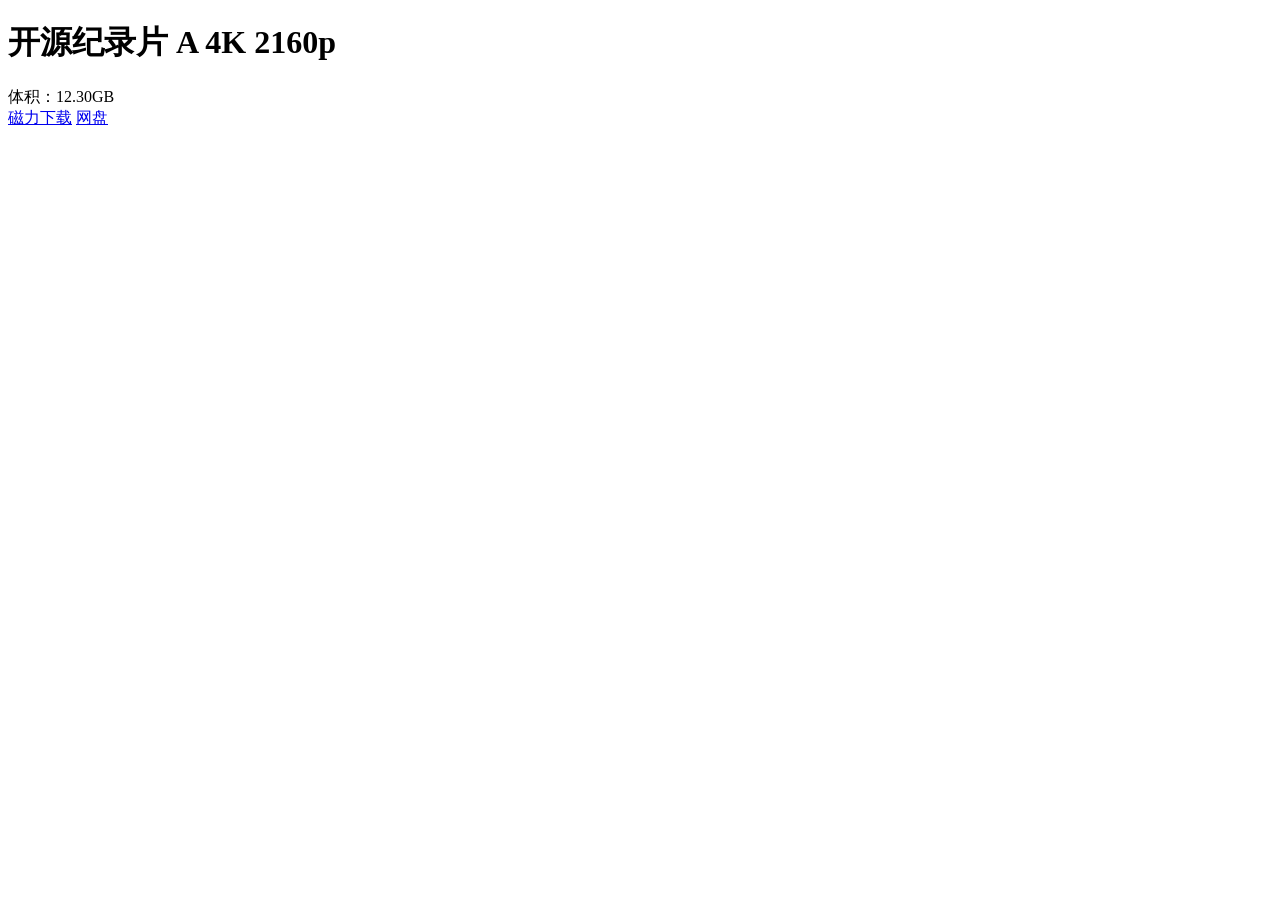
<file: harvester/tests/fixtures/site/detail-1.html>
<!DOCTYPE html>
<html><head><meta charset="gbk"><title>��Դ��¼Ƭ A 4K 2160p</title></head>
<body>
<h1 class="title">��Դ��¼Ƭ A 4K 2160p</h1>
<div class="info">�����12.30GB</div>
<div class="download-box">
  <a href="magnet:?xt=urn:btih:4c265f7267aa0def0123456789abcdef01234567&dn=doc-a.4k.mkv">��������</a>
  <a href="http://example.com/other">����</a>
</div>
</body></html>
</file>
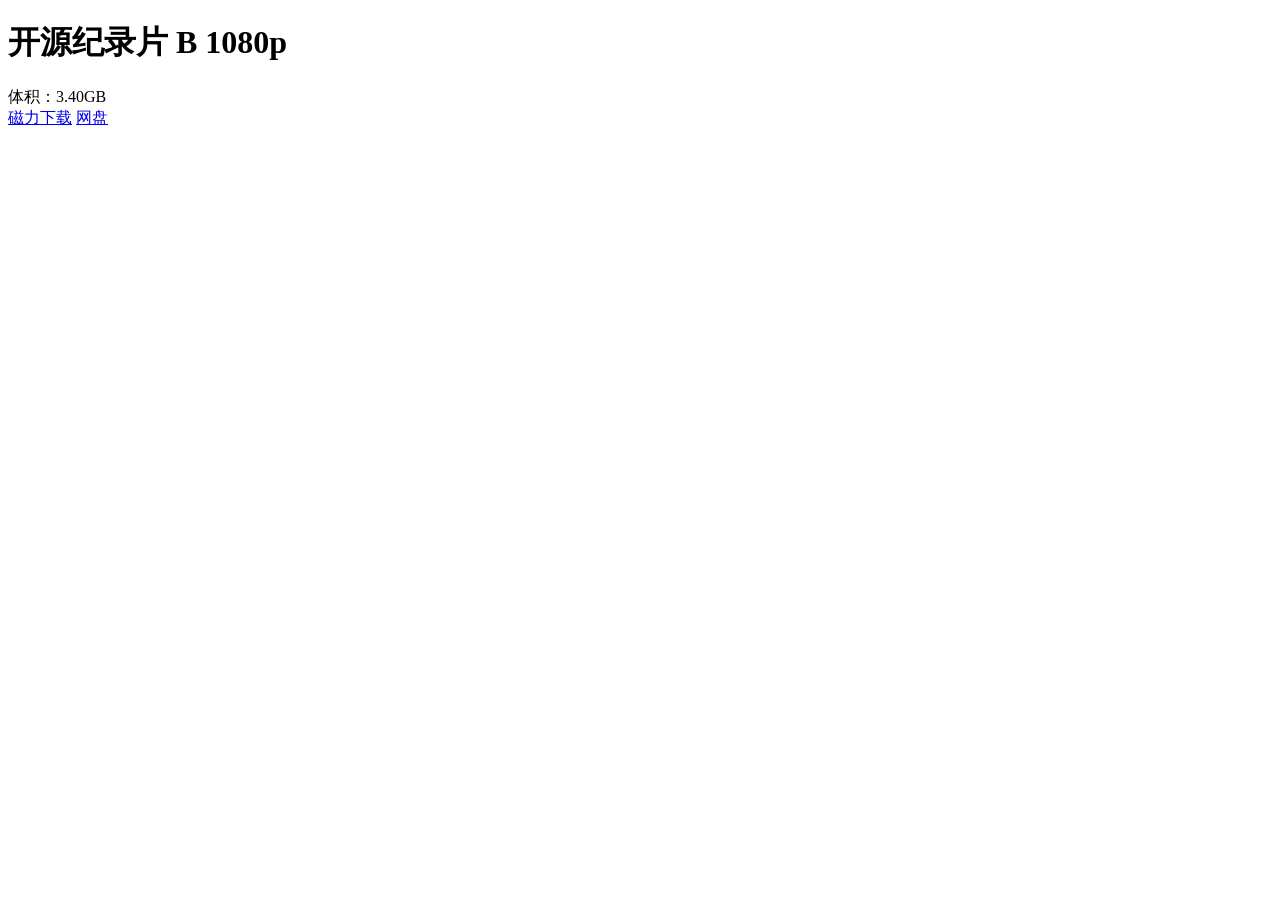
<file: harvester/tests/fixtures/site/detail-2.html>
<!DOCTYPE html>
<html><head><meta charset="gbk"><title>��Դ��¼Ƭ B 1080p</title></head>
<body>
<h1 class="title">��Դ��¼Ƭ B 1080p</h1>
<div class="info">�����3.40GB</div>
<div class="download-box">
  <a href="magnet:?xt=urn:btih:4c265f7367aa0def0123456789abcdef01234567&dn=doc-b.1080p.mp4">��������</a>
  <a href="http://example.com/other">����</a>
</div>
</body></html>
</file>
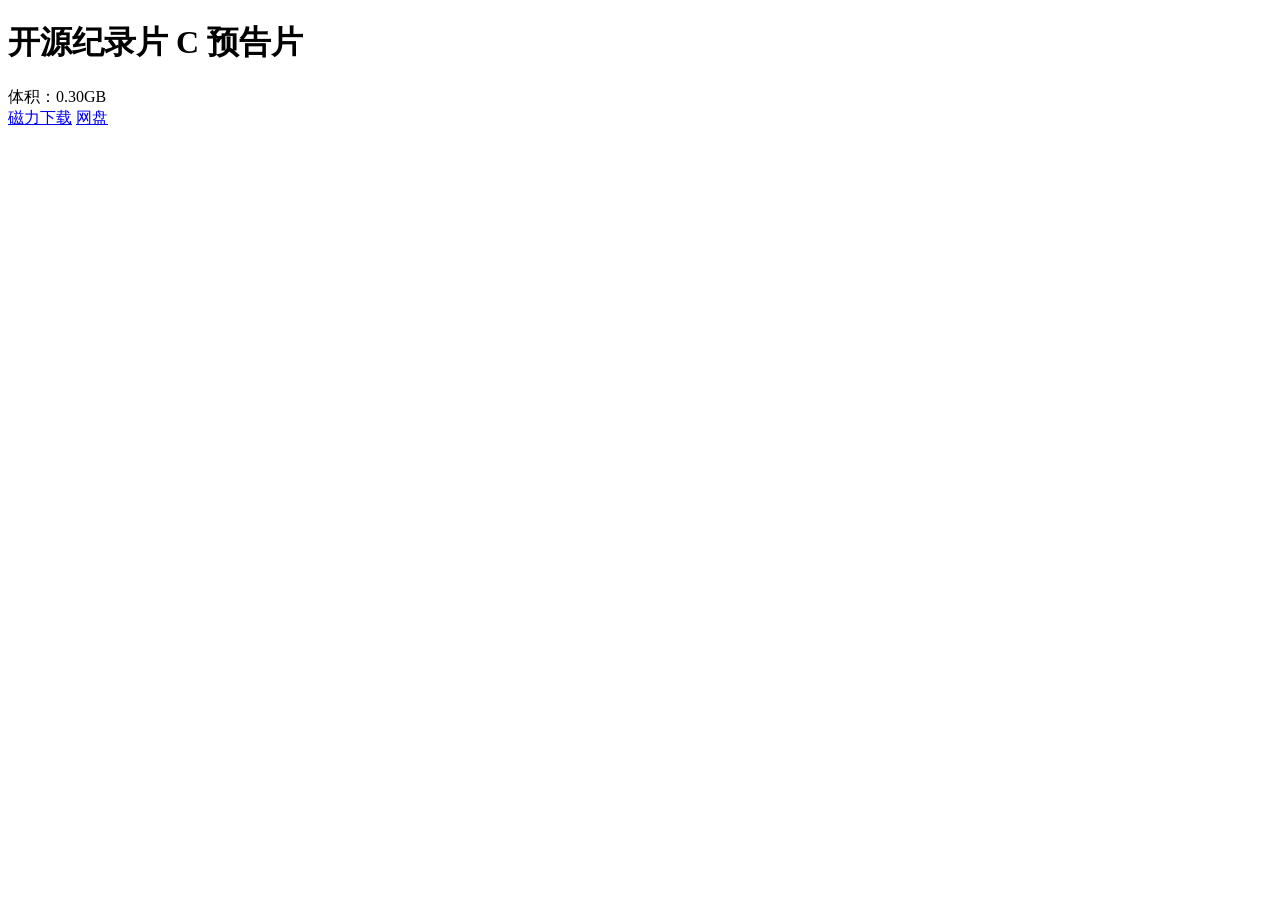
<file: harvester/tests/fixtures/site/detail-3.html>
<!DOCTYPE html>
<html><head><meta charset="gbk"><title>��Դ��¼Ƭ C Ԥ��Ƭ</title></head>
<body>
<h1 class="title">��Դ��¼Ƭ C Ԥ��Ƭ</h1>
<div class="info">�����0.30GB</div>
<div class="download-box">
  <a href="magnet:?xt=urn:btih:4c265f7467aa0def0123456789abcdef01234567&dn=doc-c.trailer.mkv">��������</a>
  <a href="http://example.com/other">����</a>
</div>
</body></html>
</file>
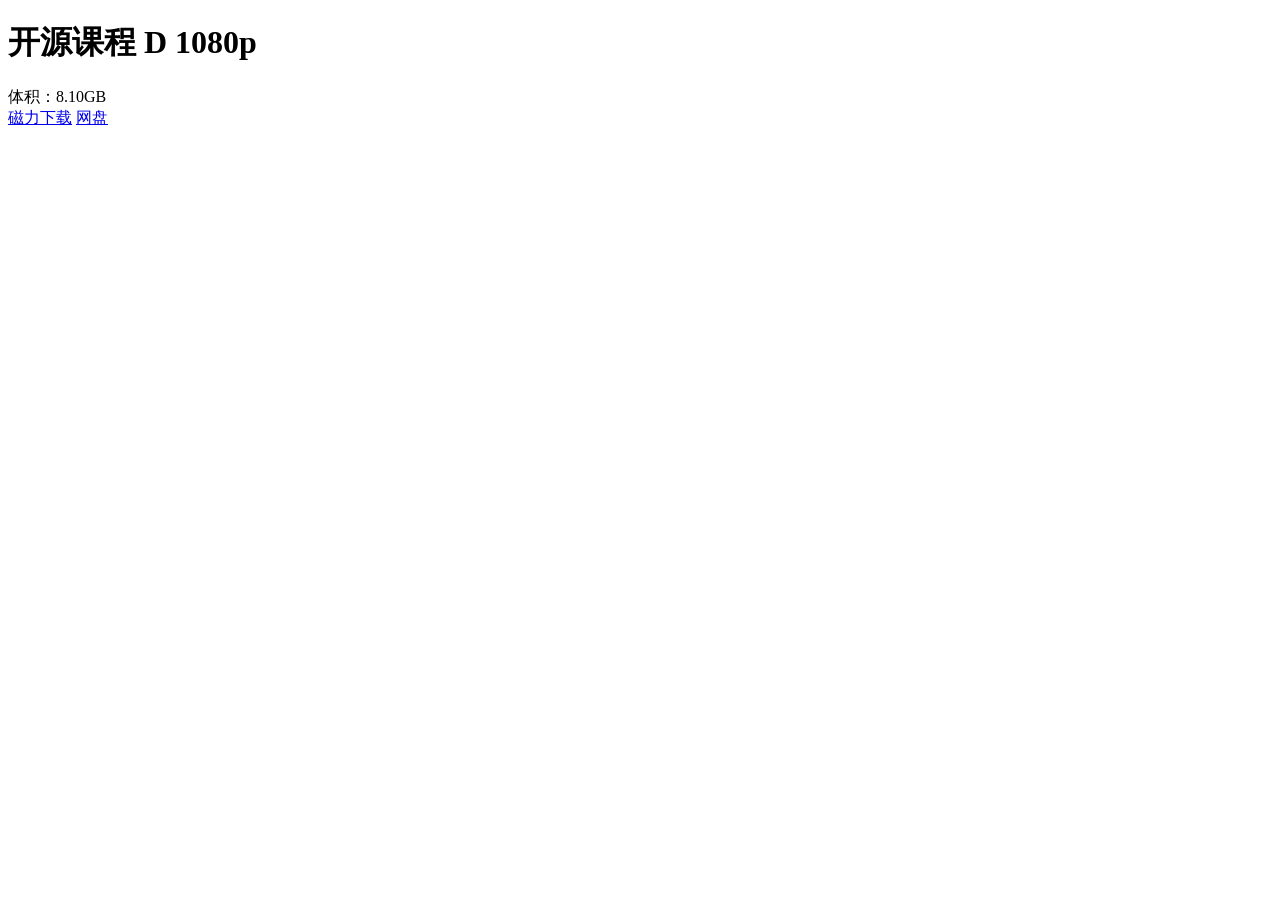
<file: harvester/tests/fixtures/site/detail-4.html>
<!DOCTYPE html>
<html><head><meta charset="gbk"><title>��Դ�γ� D 1080p</title></head>
<body>
<h1 class="title">��Դ�γ� D 1080p</h1>
<div class="info">�����8.10GB</div>
<div class="download-box">
  <a href="magnet:?xt=urn:btih:4c265f7567aa0def0123456789abcdef01234567&dn=course-d.exe">��������</a>
  <a href="http://example.com/other">����</a>
</div>
</body></html>
</file>
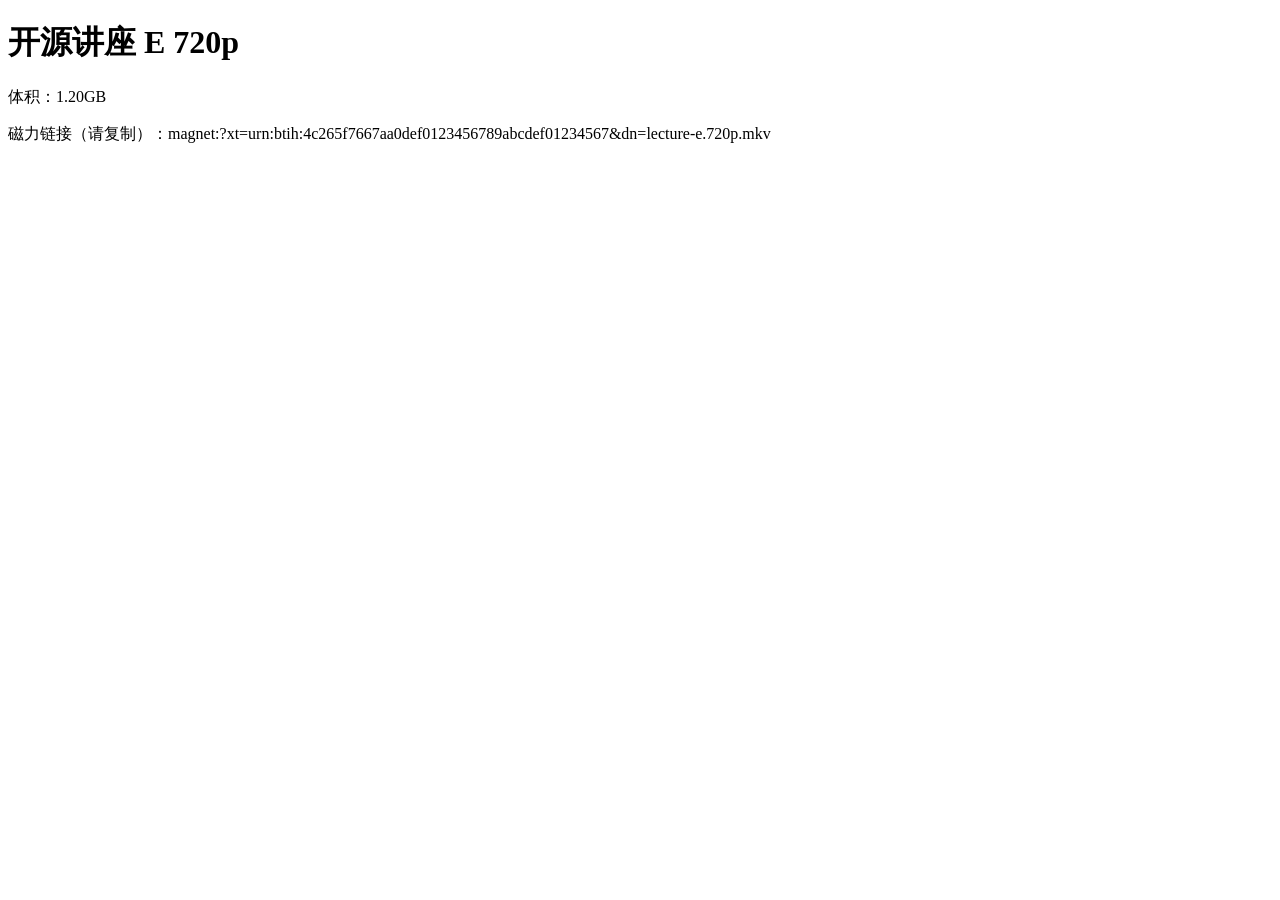
<file: harvester/tests/fixtures/site/detail-5.html>
<!DOCTYPE html>
<html><head><meta charset="gbk"><title>��Դ���� E 720p</title></head>
<body>
<h1 class="title">��Դ���� E 720p</h1>
<div class="info">�����1.20GB</div>
<div class="download-box">
  <p>�������ӣ��븴�ƣ���magnet:?xt=urn:btih:4c265f7667aa0def0123456789abcdef01234567&dn=lecture-e.720p.mkv</p>
</div>
</body></html>
</file>
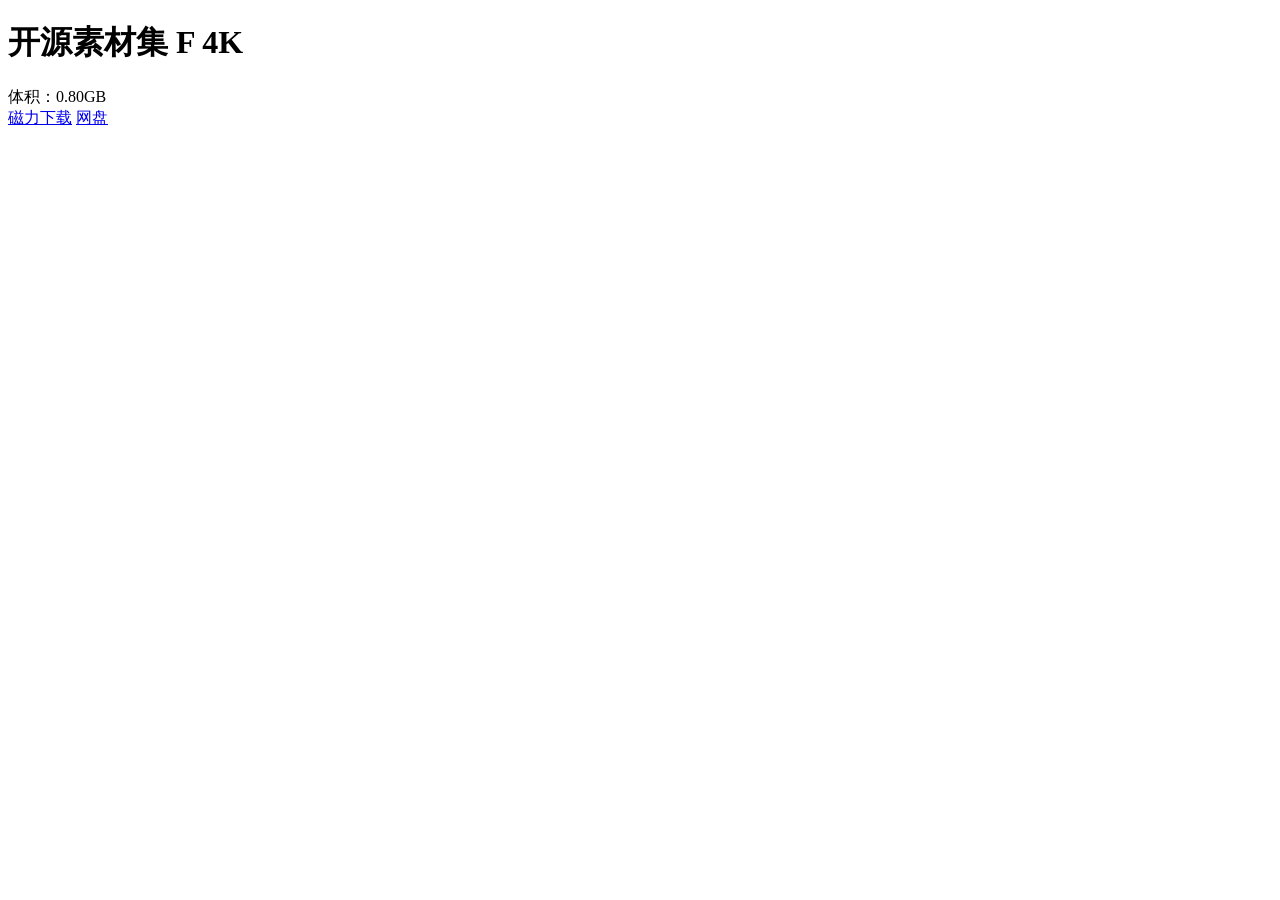
<file: harvester/tests/fixtures/site/detail-6.html>
<!DOCTYPE html>
<html><head><meta charset="gbk"><title>��Դ�زļ� F 4K</title></head>
<body>
<h1 class="title">��Դ�زļ� F 4K</h1>
<div class="info">�����0.80GB</div>
<div class="download-box">
  <a href="magnet:?xt=urn:btih:4c265f7767aa0def0123456789abcdef01234567&dn=footage-f.4k.mov">��������</a>
  <a href="http://example.com/other">����</a>
</div>
</body></html>
</file>
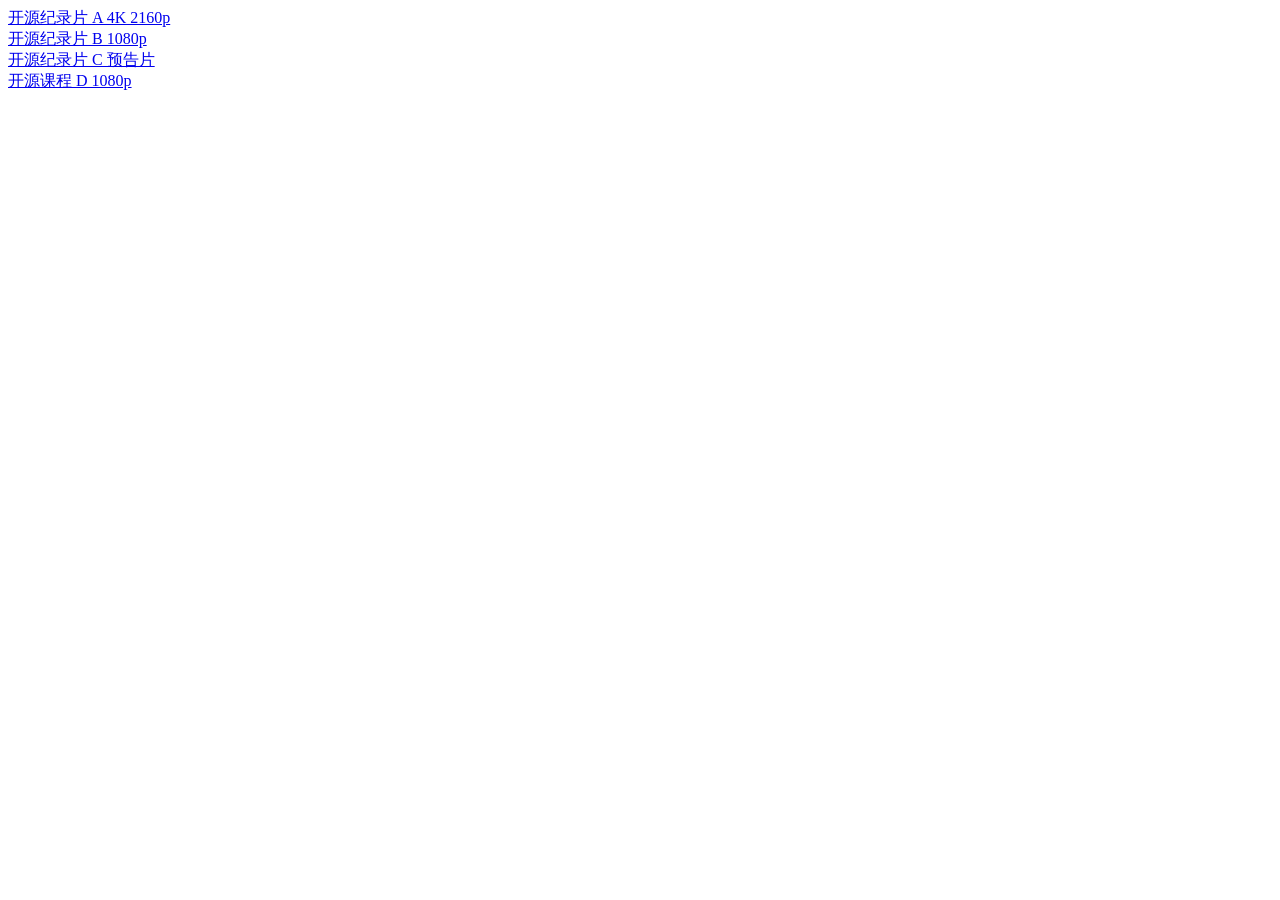
<file: harvester/tests/fixtures/site/list-1.html>
<!DOCTYPE html>
<html><head><meta charset="gbk"><title>��Դ�б� ��1ҳ</title></head>
<body>
<div class="vod-list">
  <div class="item"><a href="detail-1.html" title="��Դ��¼Ƭ A 4K 2160p">��Դ��¼Ƭ A 4K 2160p</a></div>
  <div class="item"><a href="detail-2.html" title="��Դ��¼Ƭ B 1080p">��Դ��¼Ƭ B 1080p</a></div>
  <div class="item"><a href="detail-3.html" title="��Դ��¼Ƭ C Ԥ��Ƭ">��Դ��¼Ƭ C Ԥ��Ƭ</a></div>
  <div class="item"><a href="detail-4.html" title="��Դ�γ� D 1080p">��Դ�γ� D 1080p</a></div>
</div>
</body></html>
</file>
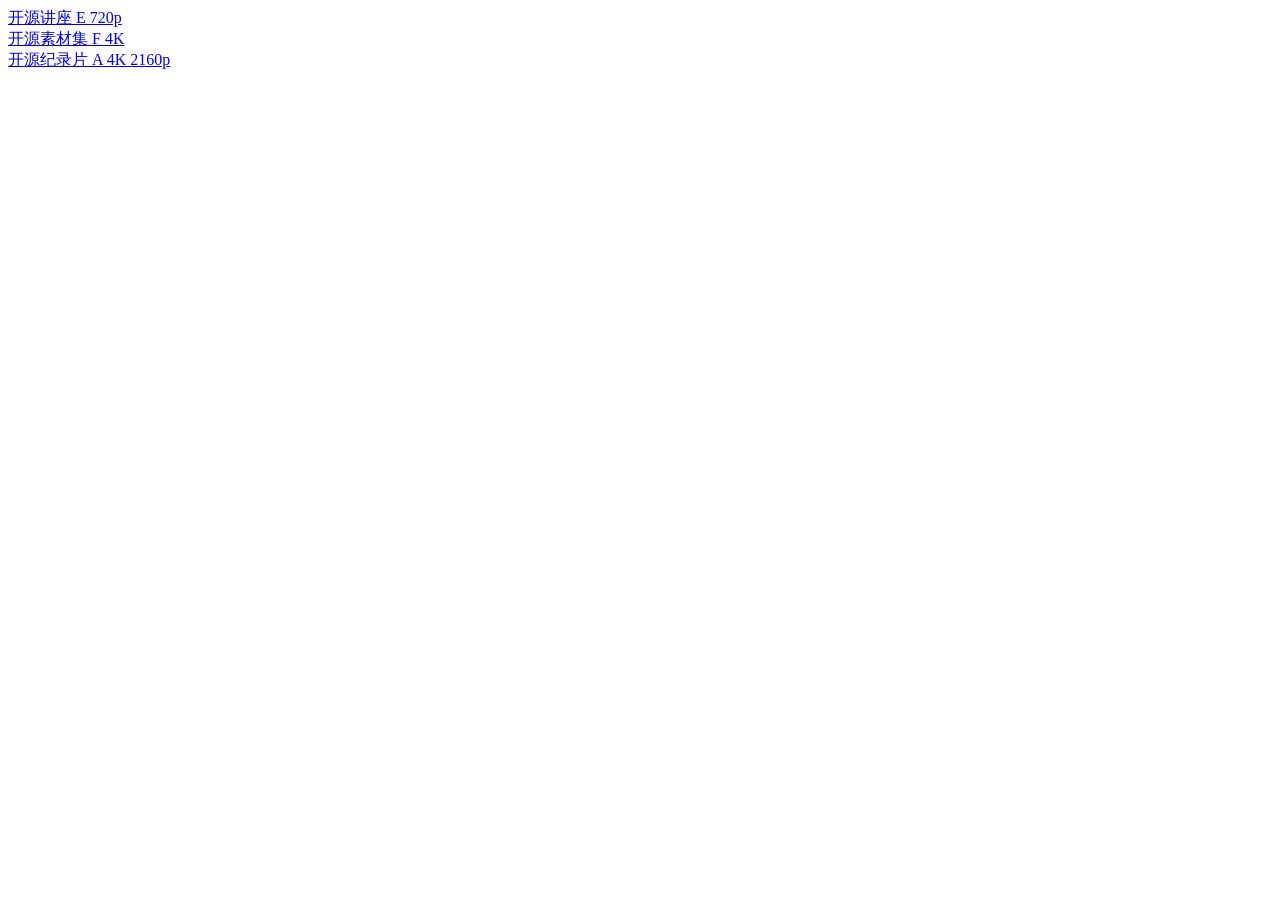
<file: harvester/tests/fixtures/site/list-2.html>
<!DOCTYPE html>
<html><head><meta charset="gbk"><title>��Դ�б� ��2ҳ</title></head>
<body>
<div class="vod-list">
  <div class="item"><a href="detail-5.html" title="��Դ���� E 720p">��Դ���� E 720p</a></div>
  <div class="item"><a href="detail-6.html" title="��Դ�زļ� F 4K">��Դ�زļ� F 4K</a></div>
  <div class="item"><a href="detail-1.html" title="��Դ��¼Ƭ A 4K 2160p">��Դ��¼Ƭ A 4K 2160p</a></div>
</div>
</body></html>
</file>
